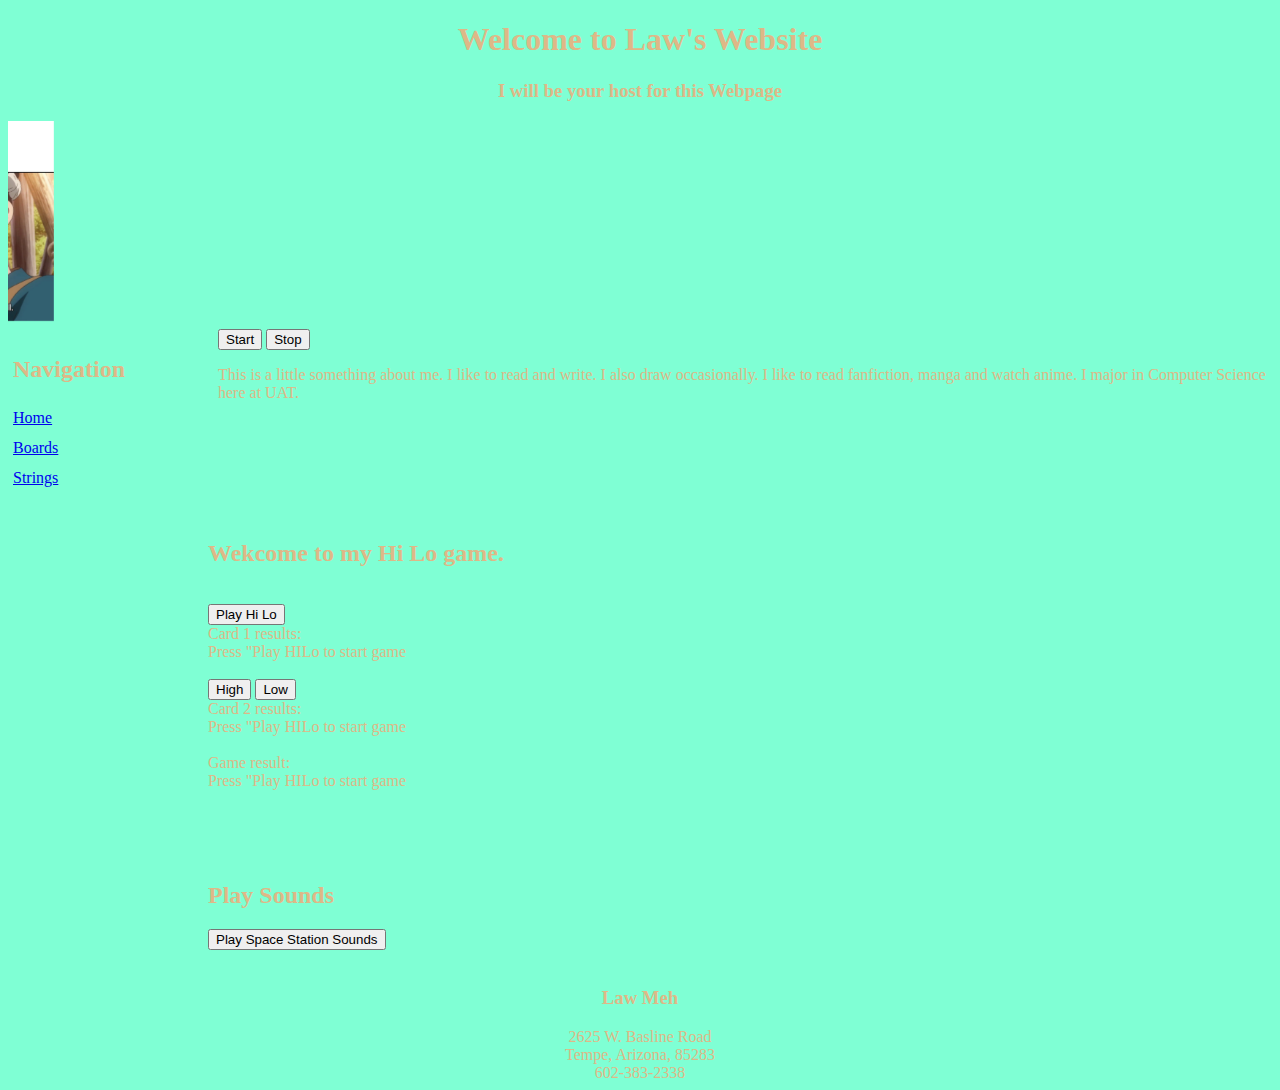
<file: index.html>
<!DOCTYPE html>
<!--This page is created by Law Meh on 08/13/2023-->
<html>

<head>
    <!--style sheet to define the style for our page-->
    <link href="style.css" rel="stylesheet" type="text/css">
    <!--Webpage's internal information, what the page does-->
    <!--We need to link this up with js file so we can use js-->
    <script src="code.js"></script>
    
    <title> 
        Law Meh's Page
    </title><!--What appears on the webpage tab-->

</head>
<!--This signify the end of head-->
<body>
    <!--Webpage's visual information, elements-->
    <header>
        <h1>Welcome to Law's Website</h1>
        <h3>I will be your host for this Webpage</h3>
    </header>
    <marquee id="mymarquee" behavior="scroll" direction="right">
        <!--animation, moves pic left to right-->
            <img src="FixingTheWifi.jpg" height="200px" width="auto">
        </marquee>
        <button id="startButton" onclick="startFun();">Start</button>
        <!--sets marquee in motion-->
        <button id="stopButton" onclick="stopFun();">Stop</button>
        <!--stops marquee in motion-->
    <nav>
        <h2>Navigation</h2>
        <a href="./index.html">Home</a><br>
        <a href="./boards.html">Boards</a><br>
        <a href="strings.html">Strings</a><br>
    </nav>
    <!--For going bwteen pages-->

    
        <!--This is an image of Chrome from Dr. Stone.
            The style is how to resize an image without it losing it's original dimentions.-->
    
    <br>
     <!--This adds spacing-->
    <div id="bodytext" >
    <p>
    This is a little something about me. I like to read and write. I also draw occasionally. I like to read fanfiction,
    manga and watch anime.
    I major in Computer Science here at UAT.
    </p>
    <!--Puts ___ px amount of space-->
    <div style="margin-top: 100px;"></div>
    <br>
    <h2>Wekcome to my Hi Lo game.</h2>
    <br>
    <!--Player start game-->
    <button onclick="playHiLo();">Play Hi Lo</button><br>

    Card 1 results: <div id="card1Res">Press "Play HILo to start game</div><br>
    <!--Where player place bets-->
    <div class="btn-group">
    <button onclick="High();">High</button><!--Player bet high-->
    <button onclick="Low();">Low</button><!--Player bet low-->
    </div>
    Card 2 results: <div id="card2Res">Press "Play HILo to start game</div><br>
    <!--Player's results-->
    Game result:  <div id="gameRes">Press "Play HILo to start game</div>  <br>
    <br>
    <br>
<br>
<h2>Play Sounds</h1>
<Button onclick="playStation();">Play Space Station Sounds</Button>
<br>
<br>
</div>

    <!--This is for word content on the webpage.-->
    <footer style="text-align: center;">
        <h3>Law Meh</h3>
        2625 W. Basline Road<br>
        Tempe, Arizona, 85283<br>
        602-383-2338<br>
    </footer>
    <!--(Fake) Personal Information-->
</body>
<!--This signify the end of body-->
</html>
<!--This signify the end of html-->
</file>
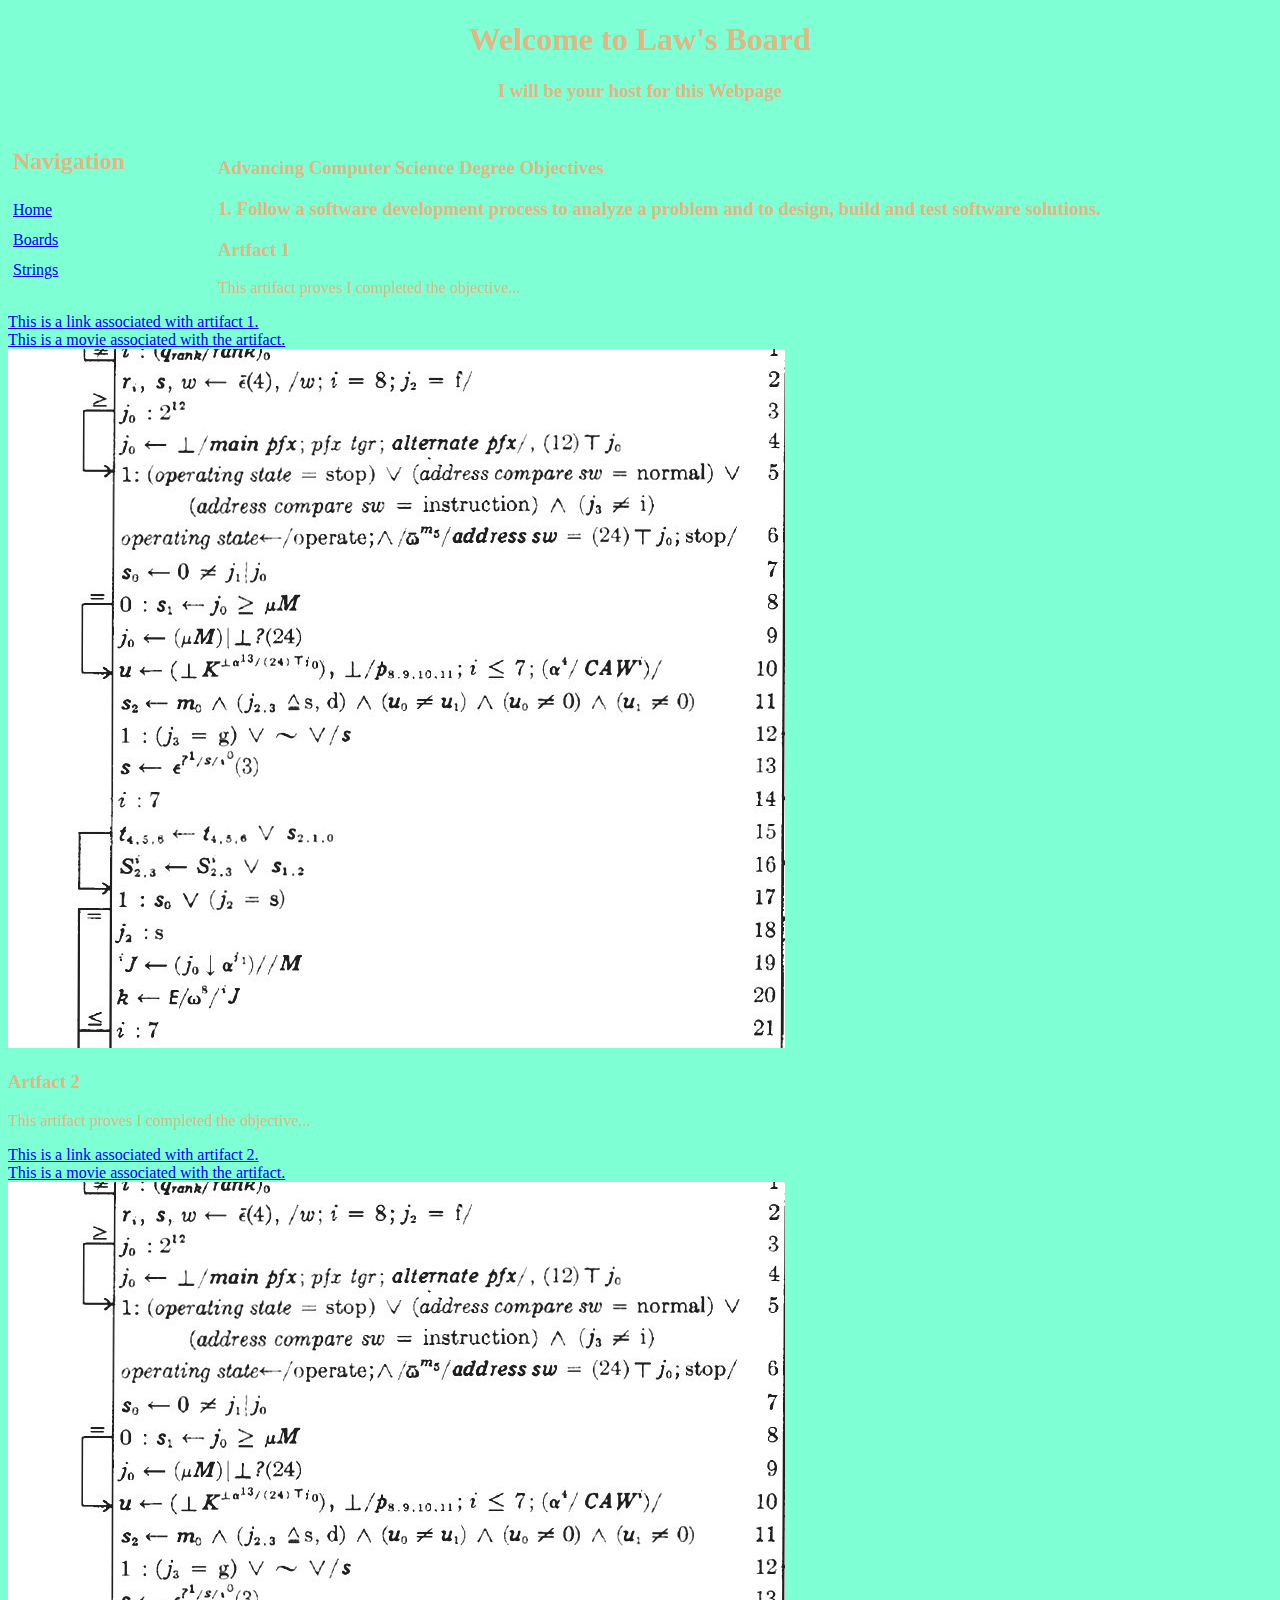
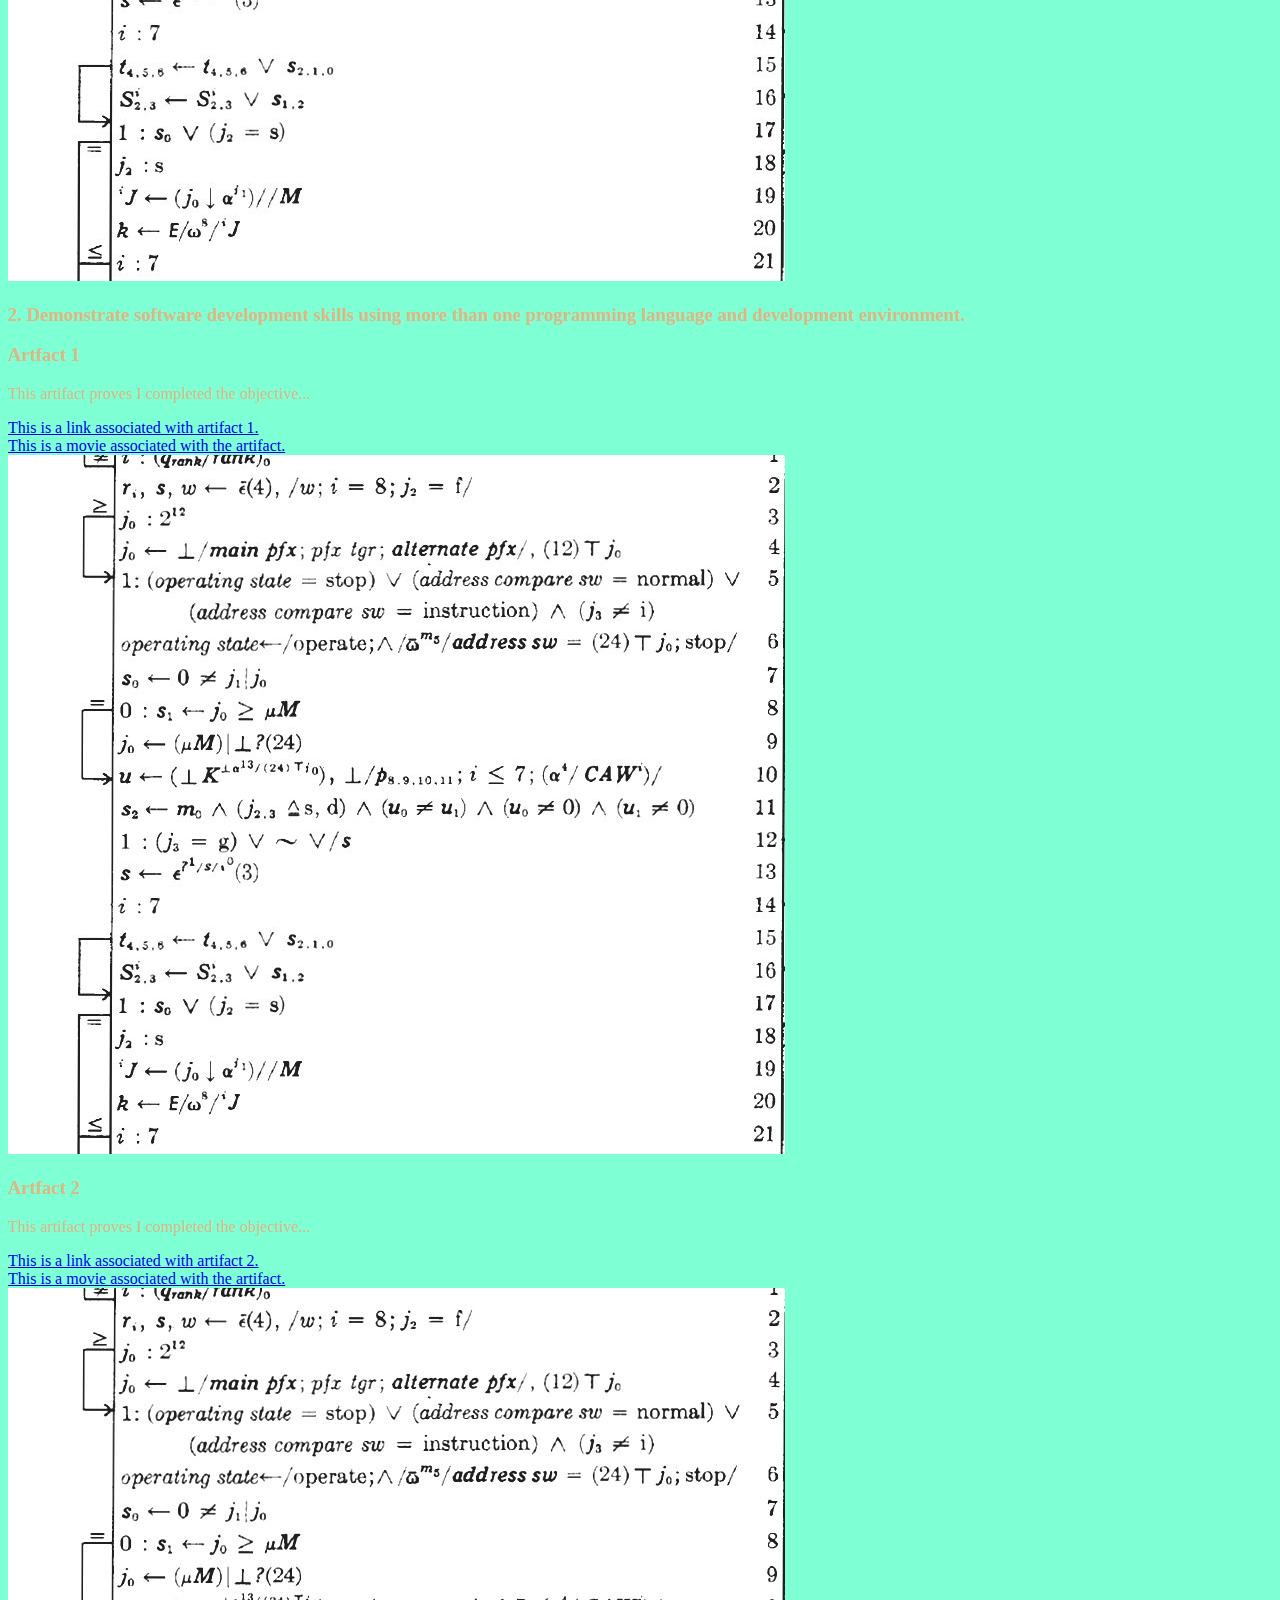
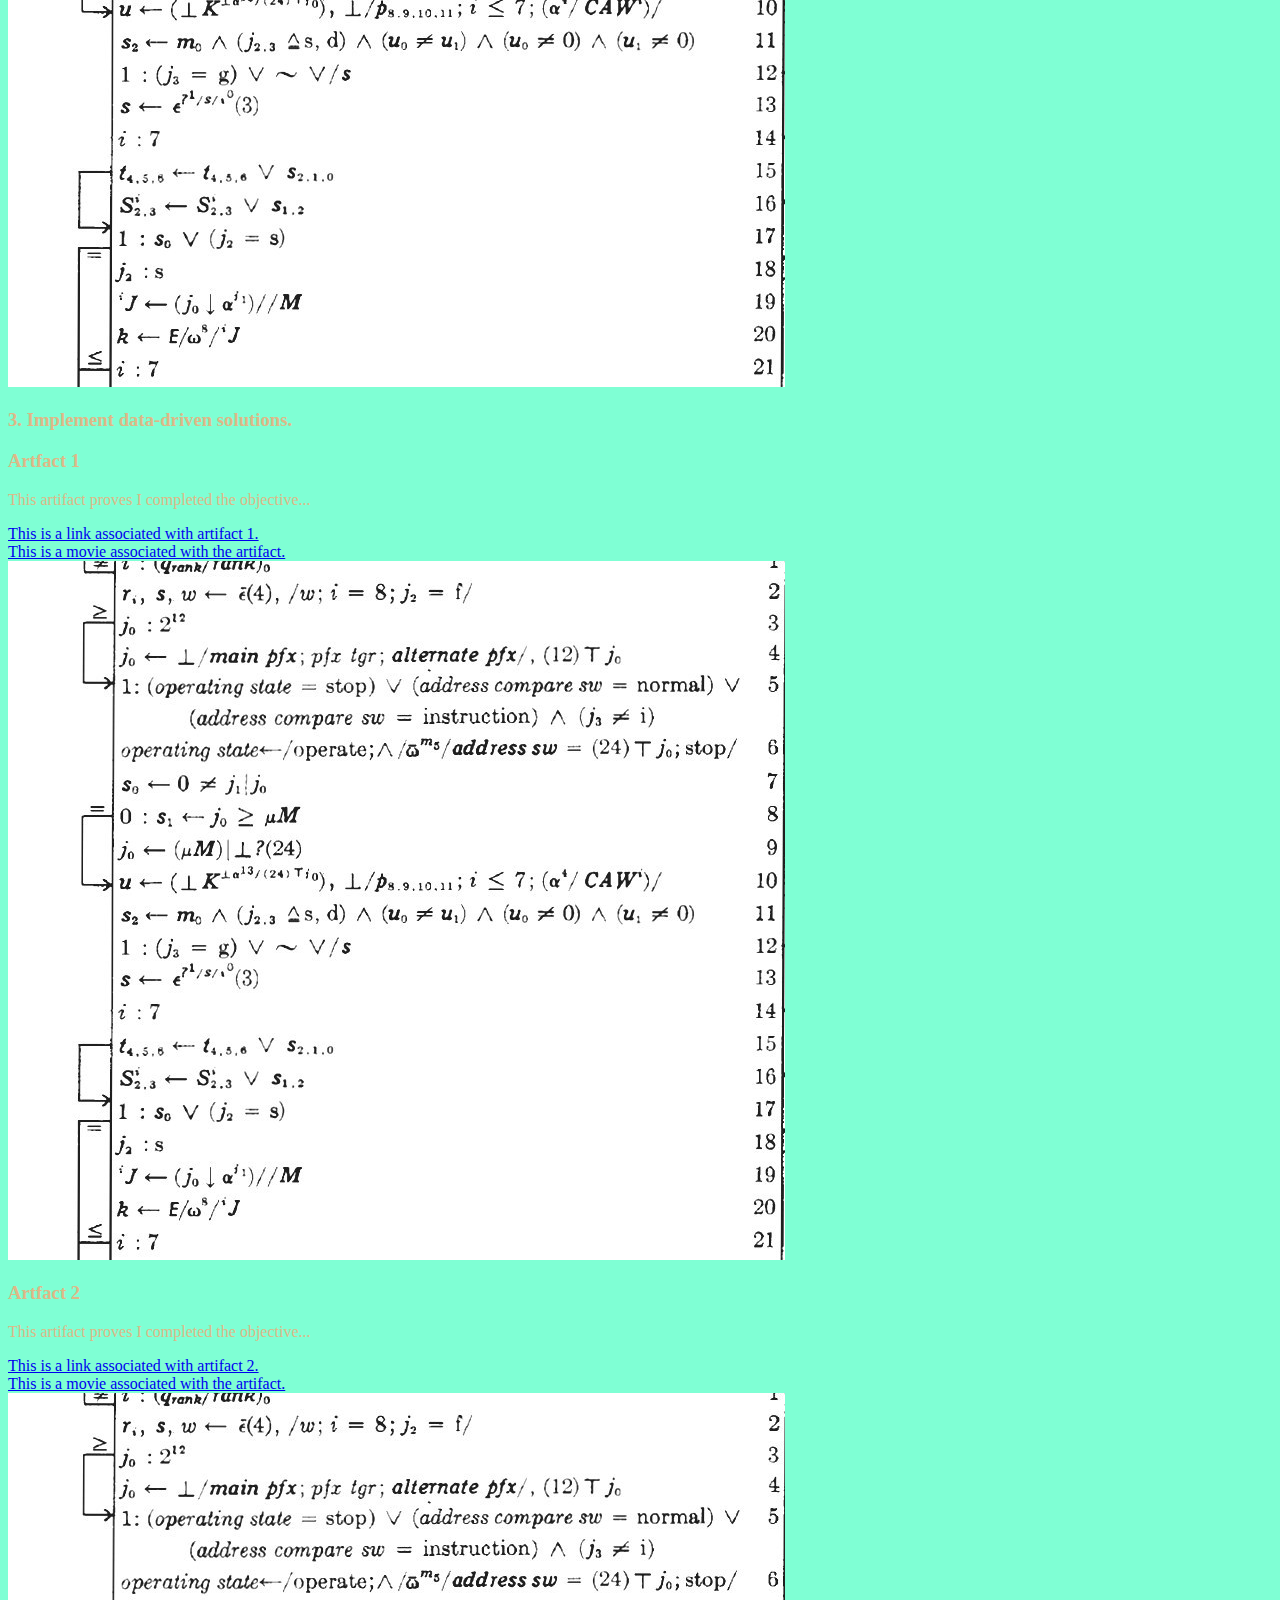
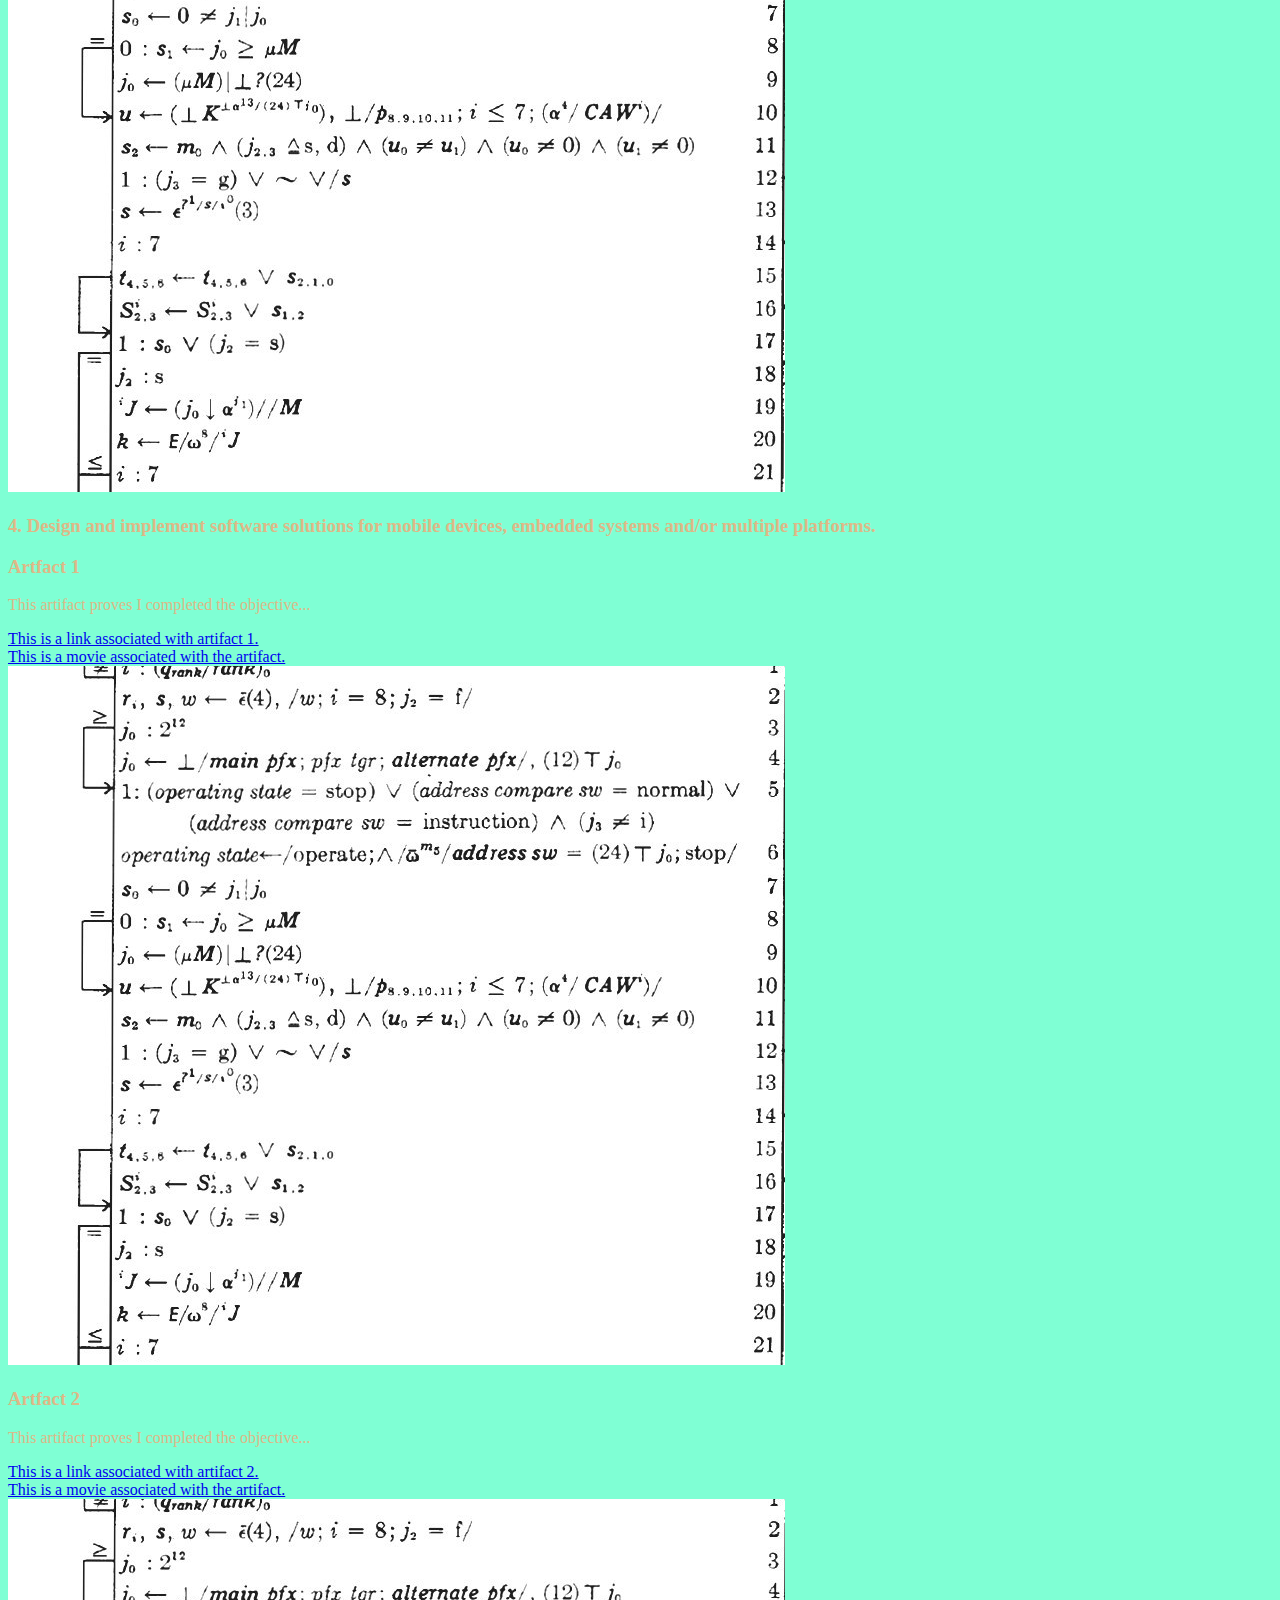
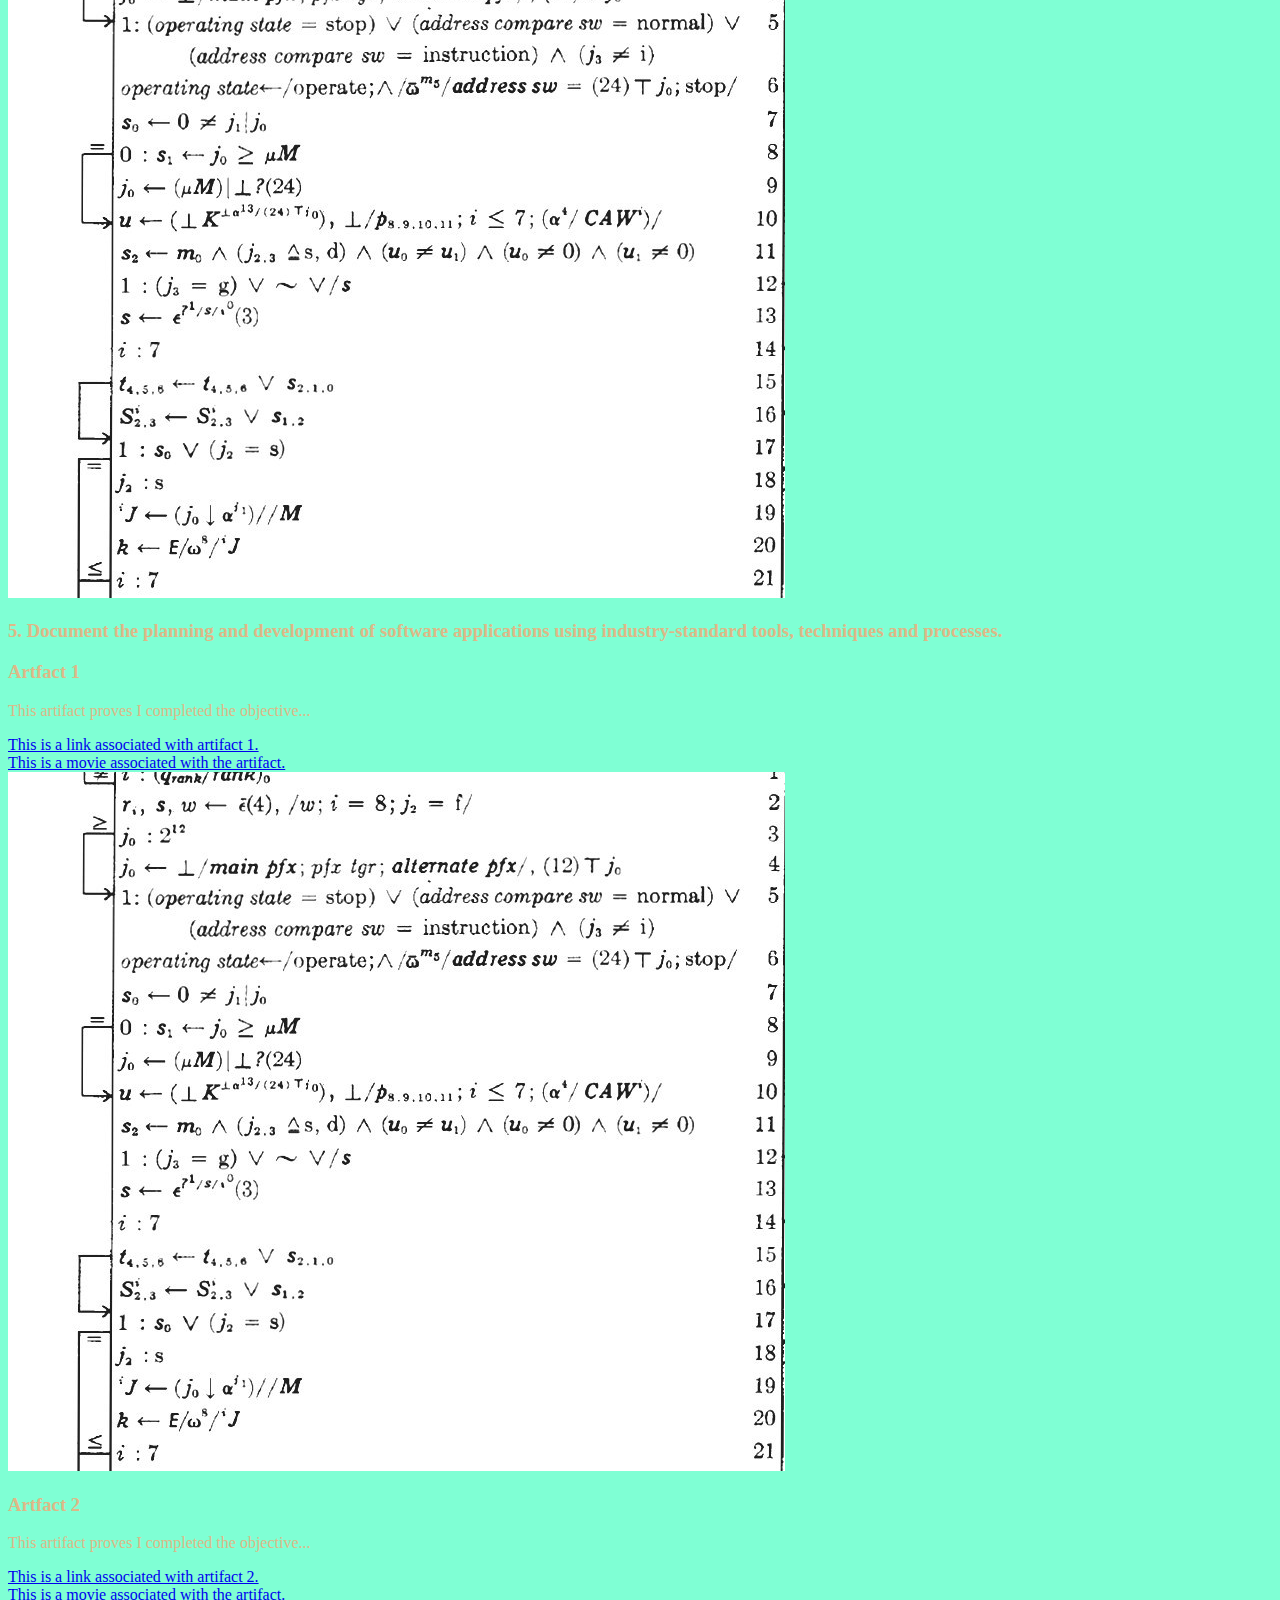
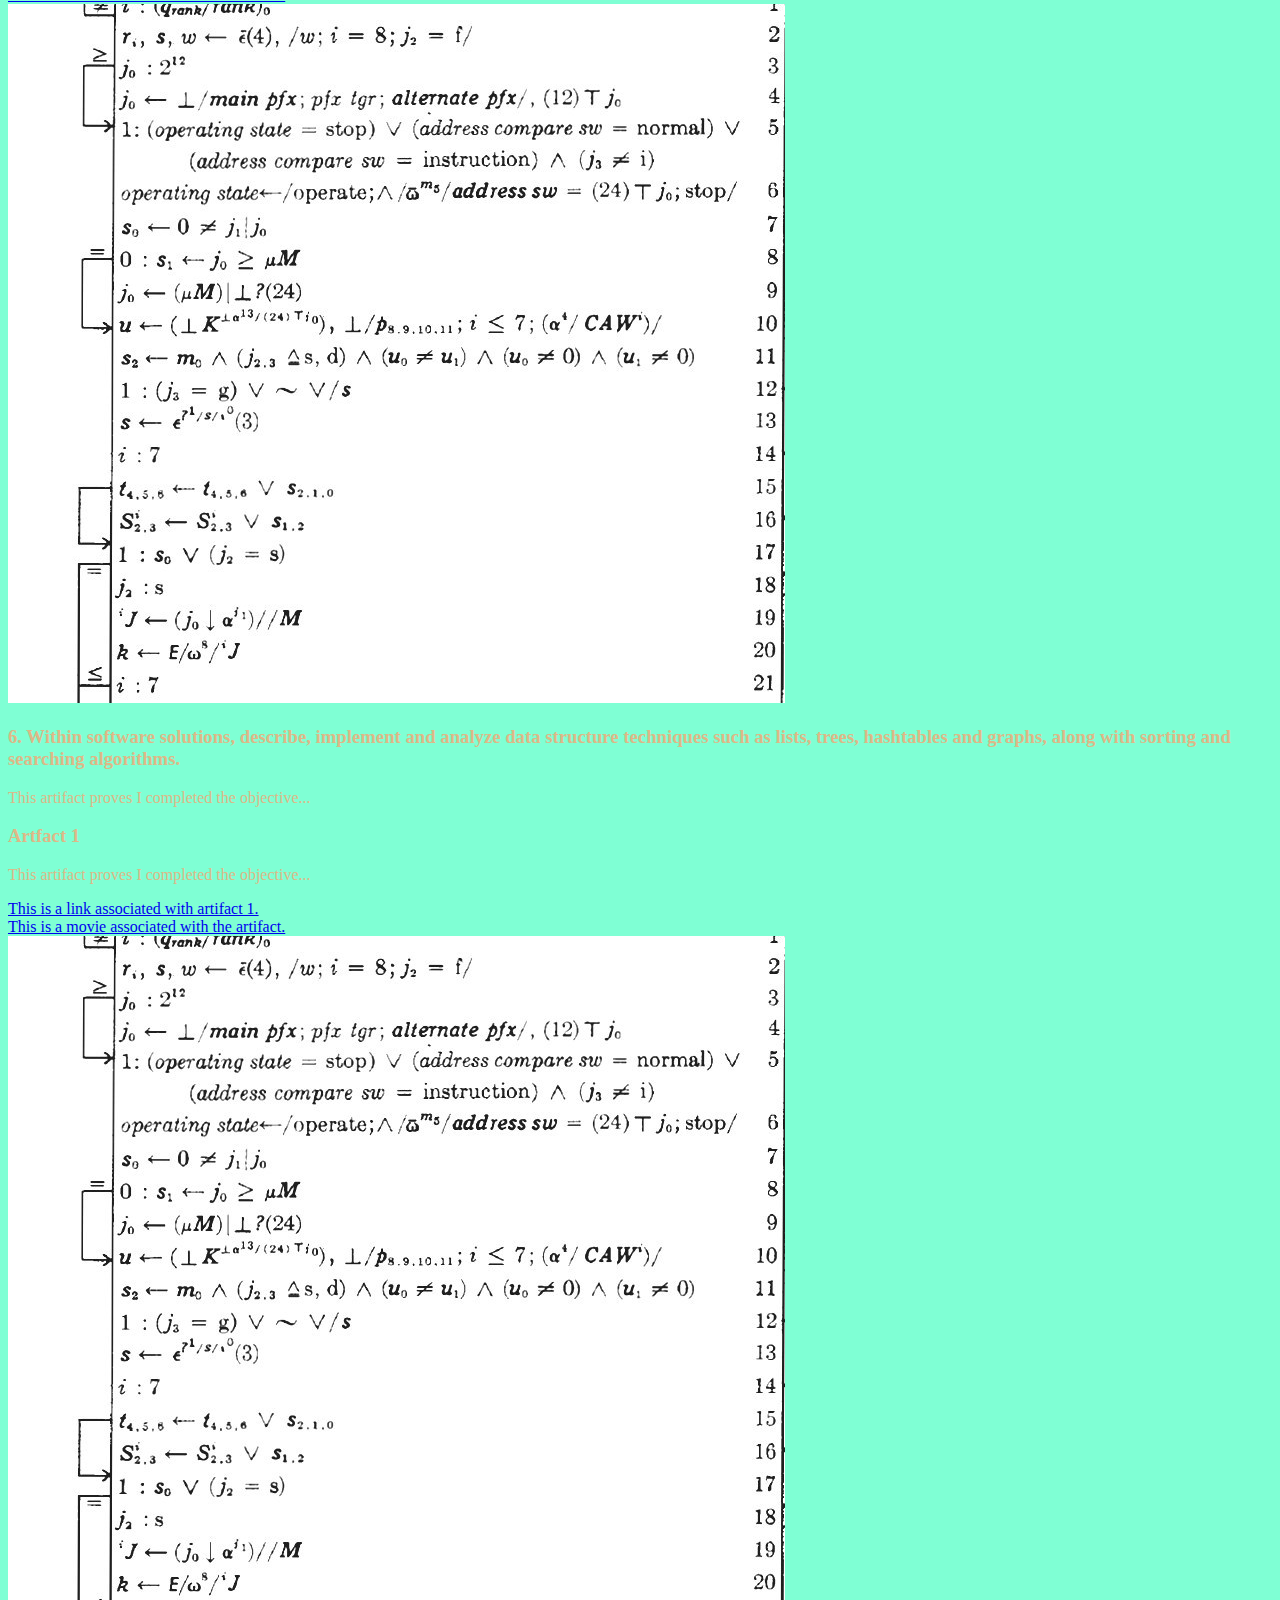
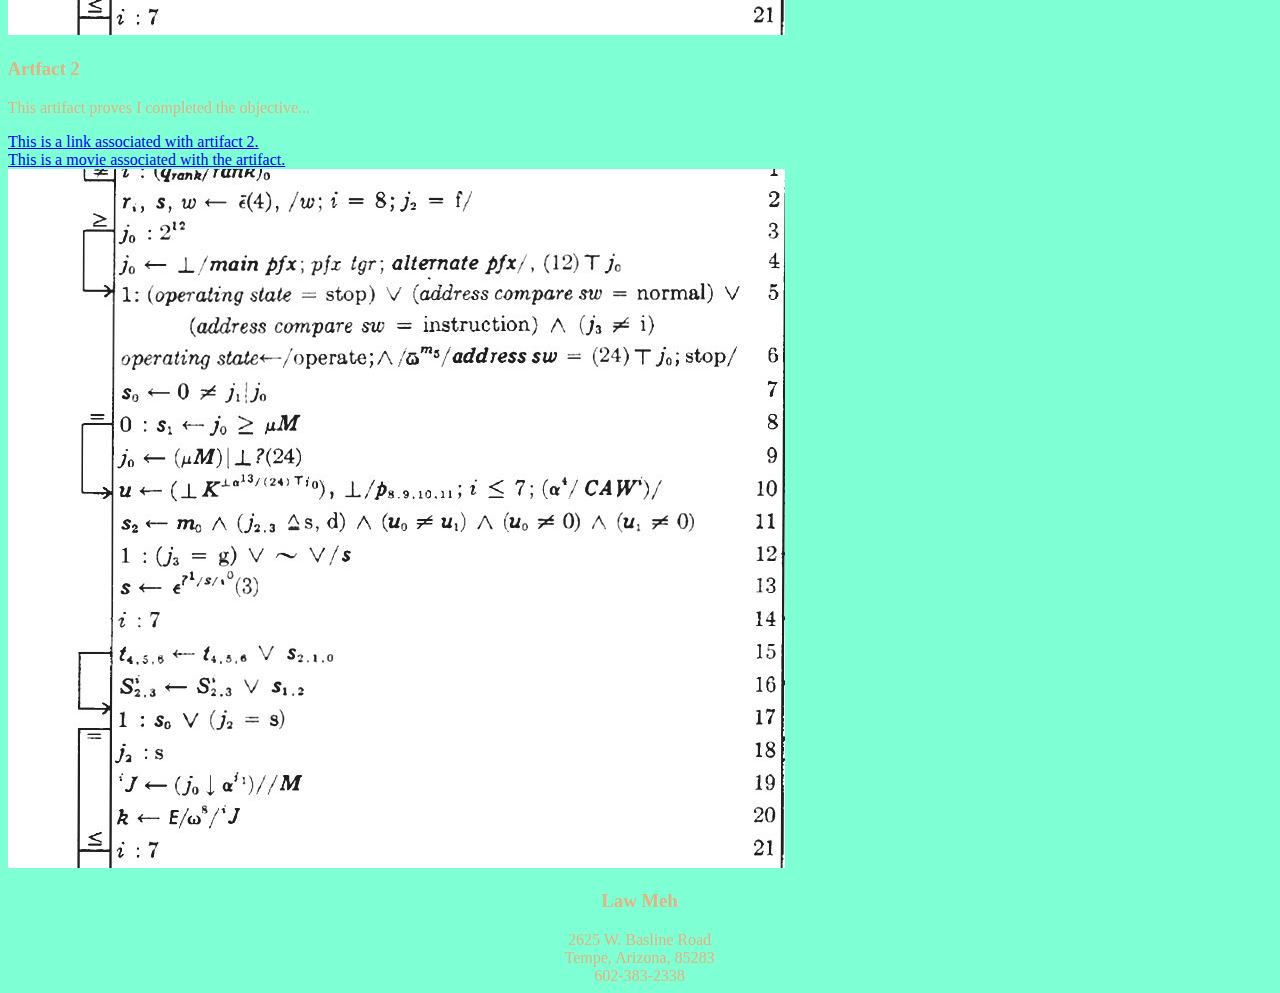
<file: boards.html>
<!DOCTYPE html>
<!--This page is created by Law Meh on 08/13/2023-->

<html>

<head>
        <!--style sheet to define the style for our page-->
        <link href="style.css" rel="stylesheet" type="text/css">
    <!--This contains webpage's internal information, what the webpage does-->
    <title>
        Law Meh's Page
    </title>
    <!--What appears on the webpage tab-->

</head>
<!--This signify the end of head-->

<body>
    <header>
        <h1>Welcome to Law's Board</h1>
        <h3>I will be your host for this Webpage</h3>

    </header>
    <nav>
        <h2>Navigation</h2>
        <a href="./index.html">Home</a><br>
        <a href="./boards.html">Boards</a><br>
        <a href="strings.html">Strings</a><br>
    </nav>
    <!--For going between pages-->
    <br>
    
    <h3>Advancing Computer Science Degree Objectives</h2>
<!--Beginning of objective 1-->
    <h3>1. Follow a software development process to analyze a problem and to design, build and test software solutions.
    </h3>
    <h3>Artfact 1</h3>
    <p>This artifact proves I completed the objective...</p>
    <a href="https://github.com/LawMeh2003/A1.2-GitHubAccount">This is a link associated with artifact 1.</a><br>
    <a href="https://www.youtube.com/watch?v=zOjov-2OZ0E&pp=ygULcHJvZ3JhbW1pbmc%3D">This is a movie associated with the
        artifact.</a><br>
    <img src="ProgrammingLingo.jpg"><br>
    <!--End of artifact 1-->
    
    <h3>Artfact 2</h3>
    <p>This artifact proves I completed the objective...</p>
    <a href="https://github.com/LawMeh2003/A1.2-GitHubAccount">This is a link associated with artifact 2.</a><br>
    <a href="https://www.youtube.com/watch?v=zOjov-2OZ0E&pp=ygULcHJvZ3JhbW1pbmc%3D">This is a movie associated with the
        artifact.</a><br>
    <img src="ProgrammingLingo.jpg"><br>
    <!--End of artifact 2-->
<!--End of objective 1-->

<!--Beginning of objective 2-->
    <h3>2. Demonstrate software development skills using more than one programming language and development
        environment.</h3>
        <h3>Artfact 1</h3>
        <p>This artifact proves I completed the objective...</p>
        <a href="https://github.com/LawMeh2003/A1.2-GitHubAccount">This is a link associated with artifact 1.</a><br>
        <a href="https://www.youtube.com/watch?v=zOjov-2OZ0E&pp=ygULcHJvZ3JhbW1pbmc%3D">This is a movie associated with
            the
            artifact.</a><br>
        <img src="ProgrammingLingo.jpg"><br>
    <!--End of artifact 1-->
        <h3>Artfact 2</h3>
        <p>This artifact proves I completed the objective...</p>
        <a href="https://github.com/LawMeh2003/A1.2-GitHubAccount">This is a link associated with artifact 2.</a><br>
        <a href="https://www.youtube.com/watch?v=zOjov-2OZ0E&pp=ygULcHJvZ3JhbW1pbmc%3D">This is a movie associated with
            the
            artifact.</a><br>
        <img src="ProgrammingLingo.jpg"><br>
    <!--End of artifact 2-->
<!--End of objective 2-->

<!--Beginning of objective 3-->
        <h3>3. Implement data-driven solutions.</h3>
        <h3>Artfact 1</h3>
        <p>This artifact proves I completed the objective...</p>
        <a href="https://github.com/LawMeh2003/A1.2-GitHubAccount">This is a link associated with artifact 1.</a><br>
        <a href="https://www.youtube.com/watch?v=zOjov-2OZ0E&pp=ygULcHJvZ3JhbW1pbmc%3D">This is a movie associated with
            the
            artifact.</a><br>
        <img src="ProgrammingLingo.jpg"><br>
    <!--End of artifact 1-->
        <h3>Artfact 2</h3>
        <p>This artifact proves I completed the objective...</p>
        <a href="https://github.com/LawMeh2003/A1.2-GitHubAccount">This is a link associated with artifact 2.</a><br>
        <a href="https://www.youtube.com/watch?v=zOjov-2OZ0E&pp=ygULcHJvZ3JhbW1pbmc%3D">This is a movie associated with
            the
            artifact.</a><br>
        <img src="ProgrammingLingo.jpg"><br>
    <!--End of artifact 2-->
<!--End of objective 3-->

<!--Beginning of objective 4-->
        <h3>4. Design and implement software solutions for mobile devices, embedded systems and/or multiple platforms.
        </h3>
        <h3>Artfact 1</h3>
        <p>This artifact proves I completed the objective...</p>
        <a href="https://github.com/LawMeh2003/A1.2-GitHubAccount">This is a link associated with artifact 1.</a><br>
        <a href="https://www.youtube.com/watch?v=zOjov-2OZ0E&pp=ygULcHJvZ3JhbW1pbmc%3D">This is a movie associated with
            the
            artifact.</a><br>
        <img src="ProgrammingLingo.jpg"><br>
    <!--End of artifact 1-->
        <h3>Artfact 2</h3>
        <p>This artifact proves I completed the objective...</p>
        <a href="https://github.com/LawMeh2003/A1.2-GitHubAccount">This is a link associated with artifact 2.</a><br>
        <a href="https://www.youtube.com/watch?v=zOjov-2OZ0E&pp=ygULcHJvZ3JhbW1pbmc%3D">This is a movie associated with
            the
            artifact.</a><br>
        <img src="ProgrammingLingo.jpg"><br>
    <!--End of artifact 2-->
<!--End of objective 4-->

 <!--Beginning of objective 5-->
        <h3>5. Document the planning and development of software applications using industry-standard tools, techniques
            and
            processes.</h3>
        <h3>Artfact 1</h3>
        <p>This artifact proves I completed the objective...</p>
        <a href="https://github.com/LawMeh2003/A1.2-GitHubAccount">This is a link associated with artifact 1.</a><br>
        <a href="https://www.youtube.com/watch?v=zOjov-2OZ0E&pp=ygULcHJvZ3JhbW1pbmc%3D">This is a movie associated with
            the
            artifact.</a><br>
        <img src="ProgrammingLingo.jpg"><br>
    <!--End of artifact 1-->
        <h3>Artfact 2</h3>
        <p>This artifact proves I completed the objective...</p>
        <a href="https://github.com/LawMeh2003/A1.2-GitHubAccount">This is a link associated with artifact 2.</a><br>
        <a href="https://www.youtube.com/watch?v=zOjov-2OZ0E&pp=ygULcHJvZ3JhbW1pbmc%3D">This is a movie associated with
            the
            artifact.</a><br>
        <img src="ProgrammingLingo.jpg"><br>
    <!--End of artifact 2-->
<!--End of objective 5-->

<!--Beginning of objective 6-->
        <h3>6. Within software solutions, describe, implement and analyze data structure techniques such as lists,
            trees,
            hashtables and
            graphs, along with sorting and searching algorithms.</h3>
        <p>This artifact proves I completed the objective...</p>
        <h3>Artfact 1</h3>
        <p>This artifact proves I completed the objective...</p>
        <a href="https://github.com/LawMeh2003/A1.2-GitHubAccount">This is a link associated with artifact 1.</a><br>
        <a href="https://www.youtube.com/watch?v=zOjov-2OZ0E&pp=ygULcHJvZ3JhbW1pbmc%3D">This is a movie associated with
            the
            artifact.</a><br>
        <img src="ProgrammingLingo.jpg"><br>
    <!--End of artifact 1-->
        <h3>Artfact 2</h3>
        <p>This artifact proves I completed the objective...</p>
        <a href="https://github.com/LawMeh2003/A1.2-GitHubAccount">This is a link associated with artifact 2.</a><br>
        <a href="https://www.youtube.com/watch?v=zOjov-2OZ0E&pp=ygULcHJvZ3JhbW1pbmc%3D">This is a movie associated with
            the
            artifact.</a><br>
        <img src="ProgrammingLingo.jpg"><br>
    <!--End of artifact 2-->
<!--End of objective 6-->

<footer style="text-align: center;">
    <h3>Law Meh</h3>
    2625 W. Basline Road<br>
    Tempe, Arizona, 85283<br>
    602-383-2338<br>
</footer>
<!--(fake) Personal Information-->
</body>
<!--This signify the end of body-->

</html>
</file>
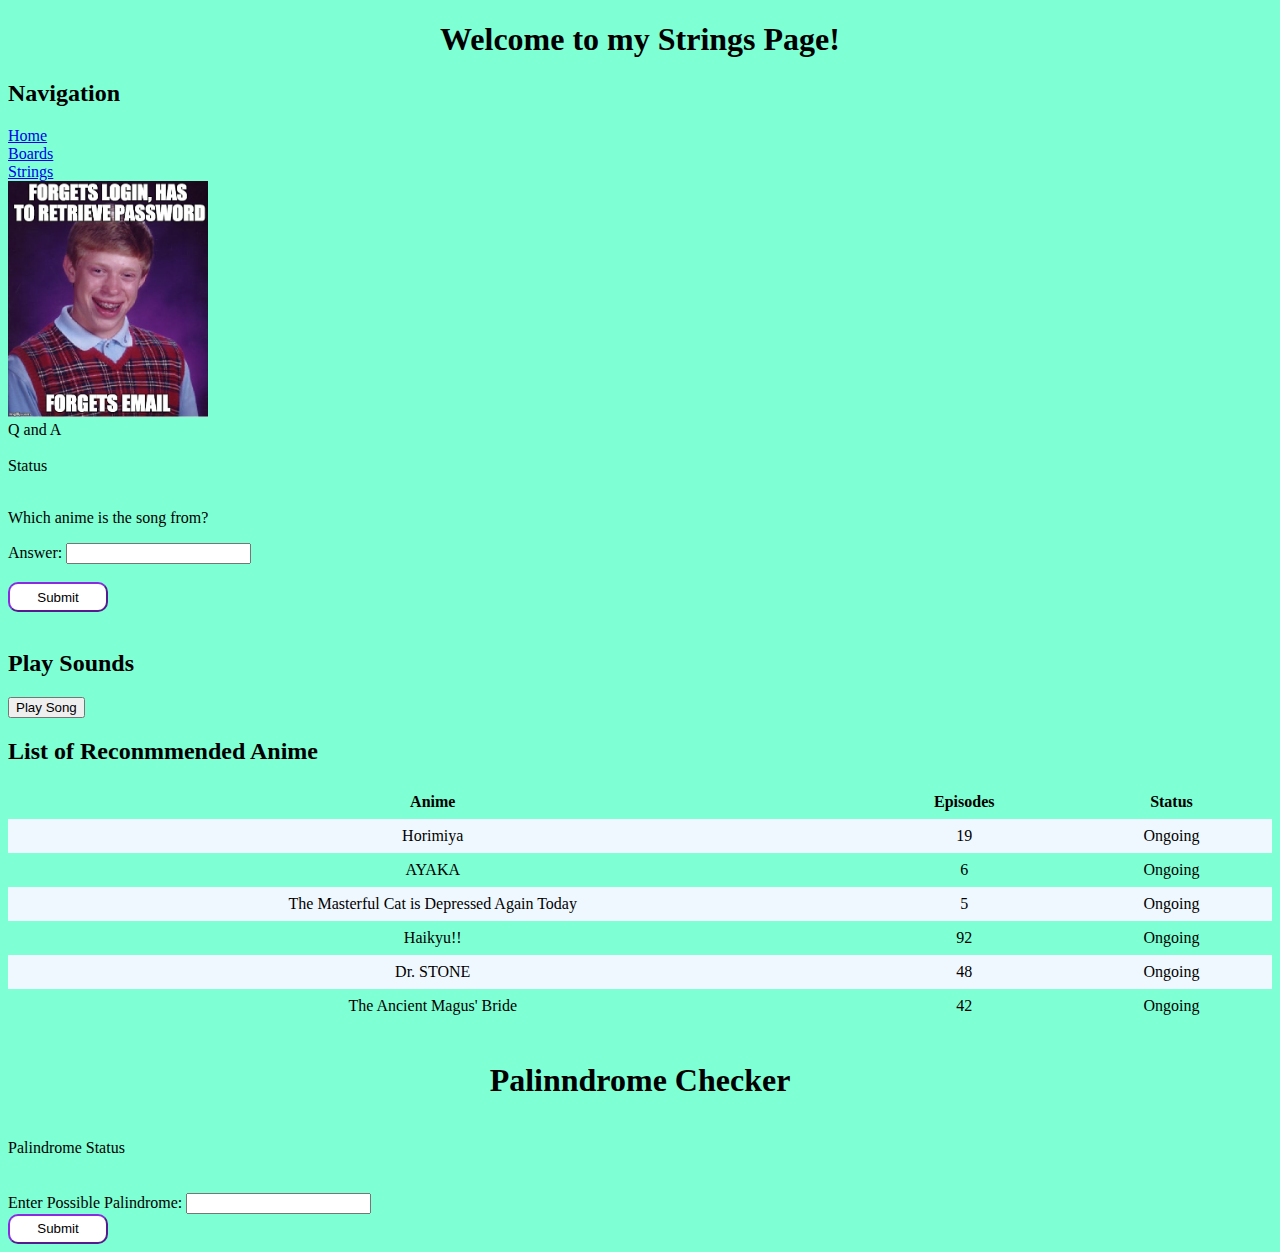
<file: strings.html>
<!DOCTYPE html>
<!--
    Strings page
    Law Meh
    13AUG23
    lawmeh@uat.edu
-->
<html lang="en">
<head>
    <meta charset="UTF-8">
    <meta name="viewport" content="width=device-width, initial-scale=1.0">
    <!--Title for website-->
    <title>Strings Page</title>
    <link href="stringsStyle.css" rel="stylesheet" type="text/css">
    <script src="code.js"></script>
</head>
<body>
    <!--This is page header-->
    <h1>Welcome to my Strings Page!</h1>
    <nav>
        <h2>Navigation</h2>
        <a href="./index.html">Home</a><br>
        <a href="./boards.html">Boards</a><br>
        <a href="strings.html">Strings</a><br>
    </nav>
    <img id="pic" src="Loginmeme.png">
    <br>
    <!--Q and A start-->
    Q and A<br>
    <br>
    <!--Shows status of Q and A-->
    <div id="loginStatus">Status</div>
    <br>
    <!--form for Q and A-->
    <form id="creditSumbit" onsubmit="return false">
        <p>Which anime is the song from?</p>
    Answer: <input type="text" id="answer"><br>
    <br>
    <!--submit button for form-->
    <input type="submit" onclick="checkCreds();" class="button">
    </form>
    <br>
    <!--Sound player(fairy tail op 22)-->
    <h2>Play Sounds</h1>
        <Button onclick="playSong();">Play Song</Button>
    <br>
    <h2>List of Reconmmended Anime</h2>
    <table>
        <tr>
            <th>Anime</th>
            <th>Episodes</th>
            <th>Status</th>
        </tr>
        <tr>
            <td>Horimiya</td>
            <td>19</td>
            <td>Ongoing</td>
        </tr>
        <tr>
            <td>AYAKA</td>
            <td>6</td>
            <td>Ongoing</td>
        </tr>
        <tr>
            <td>The Masterful Cat is Depressed Again Today</td>
            <td>5</td>
            <td>Ongoing</td>
        </tr>
        <tr>
            <td>Haikyu!!</td>
            <td>92</td>
            <td>Ongoing</td>
        </tr>
        <tr>
            <td>Dr. STONE</td>
            <td>48</td>
            <td>Ongoing</td>
        </tr>
        <tr>
            <td>The Ancient Magus' Bride</td>
            <td>42</td>
            <td>Ongoing</td>
        </tr>
    </table>
    <br>
    <h1>Palinndrome Checker</h1>
    <br>
    <div id="palinStatus">Palindrome Status</div>
    <br>
    <br>
    <form id="palinSubmit" onsubmit="return false">
    Enter Possible Palindrome: <input type="text" id="palinInput"><br>
    <input type="submit" onclick="checkPalin();" class="button">
    </form>

</body>
</html>
</file>
<file: style.css>
body{
    background-color: aquamarine;
    color: burlywood;
}

nav{
    height: 500 px;
    width: 200px;
    float: left;
    padding: 5px;
    line-height: 30px;
}
footer{
    text-align: center;
}

#memePic{
    margin-left: 200px;
    margin-top: 100px;
    width: 300px;
    height: auto;
    position: absolute;
}
#bodytext{
    margin-left: 200px;
}

header{
    text-align: center;
}
</file>
<file: stringsStyle.css>
/* These are the body style elements*/
body {
    background-color: aquamarine;
}
/*Set up for Pic animation*/
#pic {
    width: 200px;
    height: auto;
    position: relative;
    animation-name: Pic;
    animation-duration: 4s;
    animation-delay: 2s;
    animation-iteration-count: infinite;
}
/*Path of animation*/
@keyframes Pic {
    0% {background-image: "Loginmeme.png"; left: 0px; 
    top: 0px;}
    25% {background-image: "Loginmeme.png"; left: 90%;
    top: 0px;}
    100% {background-image: "Loginmeme.png"; left: 0px;
    top: 0px;}
}
/*mofidy the header style*/
h1 {
    text-align: center;
}

/*modify button design elements*/
.button {
    width: 100px;
    height: 30px;
    background-color: white;
    border-radius: 10px;
    border-color: blueviolet;
}
table {
    width: 100%;
    border-collapse: collapse;
}
td, th {
    text-align: center;
    padding: 8px;
}
tr:nth-child(even) {
    background-color: aliceblue;
}
</file>
